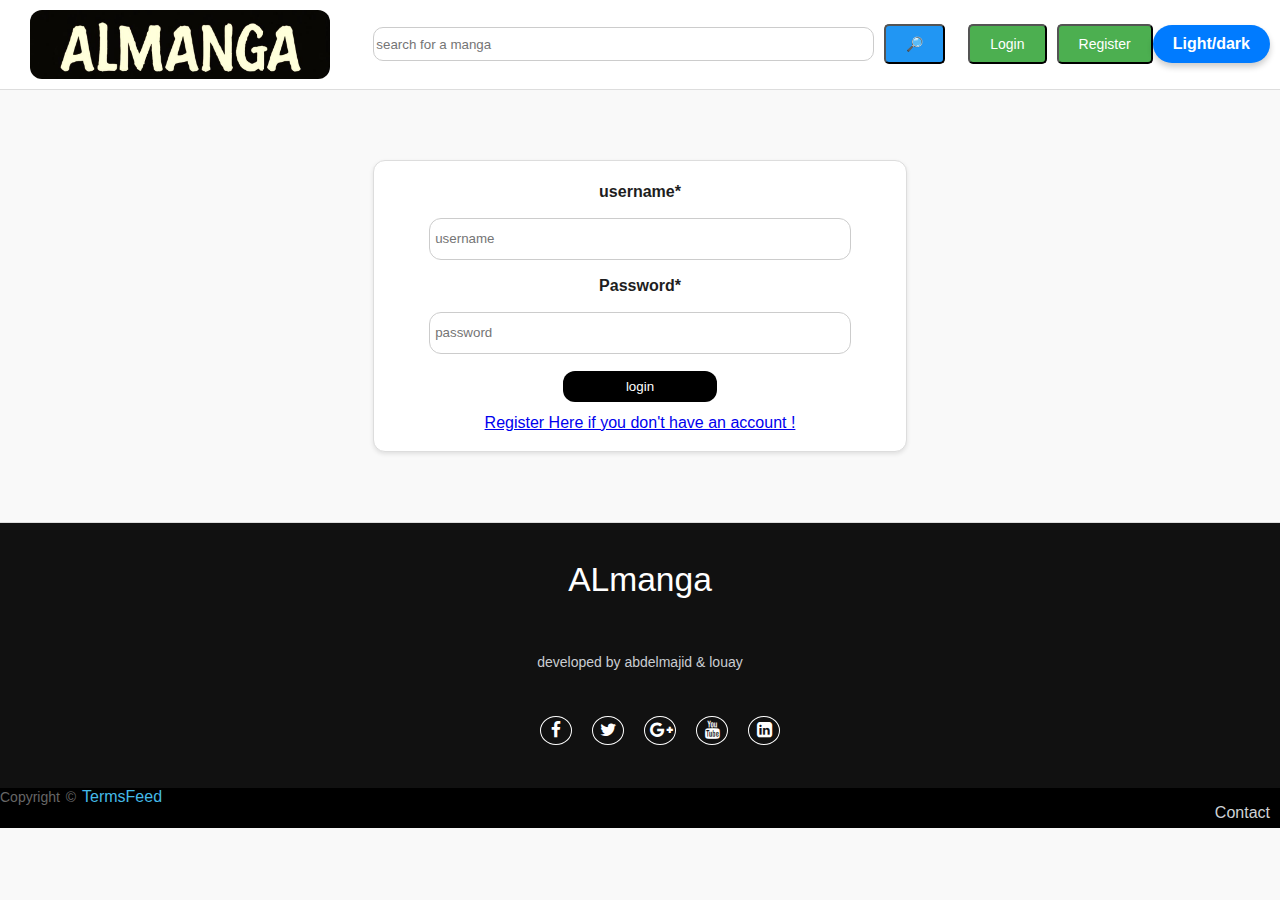
<file: login.html>
<!DOCTYPE html>
<html lang="en">
  <head>
    <meta charset="UTF-8" />
    <meta name="viewport" content="width=device-width, initial-scale=1.0" />
    <link rel="icon" href="./resources/icon.png" />
    <link id="mode" rel="stylesheet" href="./css/light.css" />
    <link
      rel="stylesheet"
      href="https://stackpath.bootstrapcdn.com/font-awesome/4.7.0/css/font-awesome.min.css"
    />
    <title>login</title>
  </head>

  <body>
    <header>
      <header id="mainheader">
        <img src="./resources/logo.jpg" alt="ALmanga" id="logo" />
        <div id="search">
          <input
            id="searchplace"
            type="text"
            placeholder="search for a manga"
          />
          <button type="submit" id="searchbtn">🔎</button>
        </div>
        <div class="login">
          <button id="loginlink">Login</button>
          <button id="registerlink">Register</button>
        </div>
        <button id="togglemode">Light/dark</button>
      </header>
    </header>
    <main id="login-main">
      <div id="login-form">
        <div class="login-username">
          <span>username*</span>
          <input
            id="username"
            type="text"
            pattern="[A-Za-z]{4,}"
            placeholder="username"
            required
          />
        </div>
        <div class="login-password">
          <span>Password*</span>
          <input
            id="npassword"
            type="password"
            pattern="[a-z0-5]{8,}"
            placeholder="password"
            required
          />
        </div>
        <button type="submit" id="login" onclick="login()">login</button>
        <a href="./registerindex.html"
          >Register Here if you don't have an account !</a
        >
      </div>
    </main>
    <div id="footer"></div>

    <script src="https://code.jquery.com/jquery-3.6.4.min.js"></script>
    <script src="main.js"></script>
  </body>
</html>
</file>
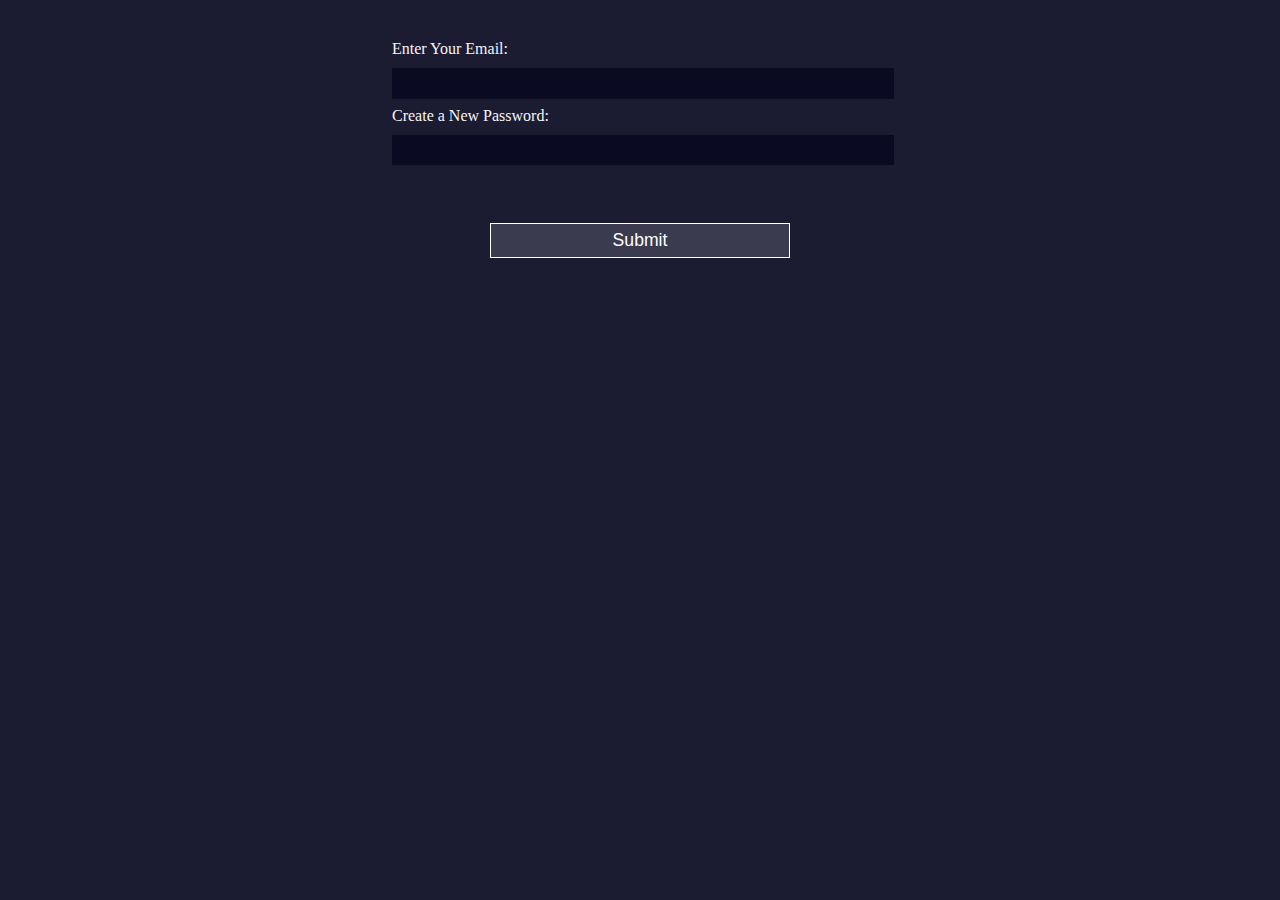
<file: loginindex.html>
<!DOCTYPE html>
<html lang="en">
  <head>
    <meta charset="UTF-8" />
    <meta name="viewport" content="width=device-width, initial-scale=1.0" />
    <link rel="icon" href="./resources/icon.png" />
    <link rel="stylesheet" href="./loginstyle.css" />
    <title>login</title>
  </head>
  <body>
    <header></header>
    <main>
      <form method="post" action="https://register-demo.freecodecamp.org">
        <fieldset>
          <label for="email"
            >Enter Your Email:
            <input id="email" name="email" type="email" required
          /></label>
          <label for="new-password"
            >Create a New Password:
            <input
              id="new-password"
              name="new-password"
              type="password"
              pattern="[a-z0-5]{8,}"
              required
          /></label>
        </fieldset>
        <input type="submit" value="Submit" />
      </form>
    </main>
    <footer></footer>

    <script src="https://code.jquery.com/jquery-3.6.4.min.js"></script>
    <script src="main.js"></script>
  </body>
</html>
</file>
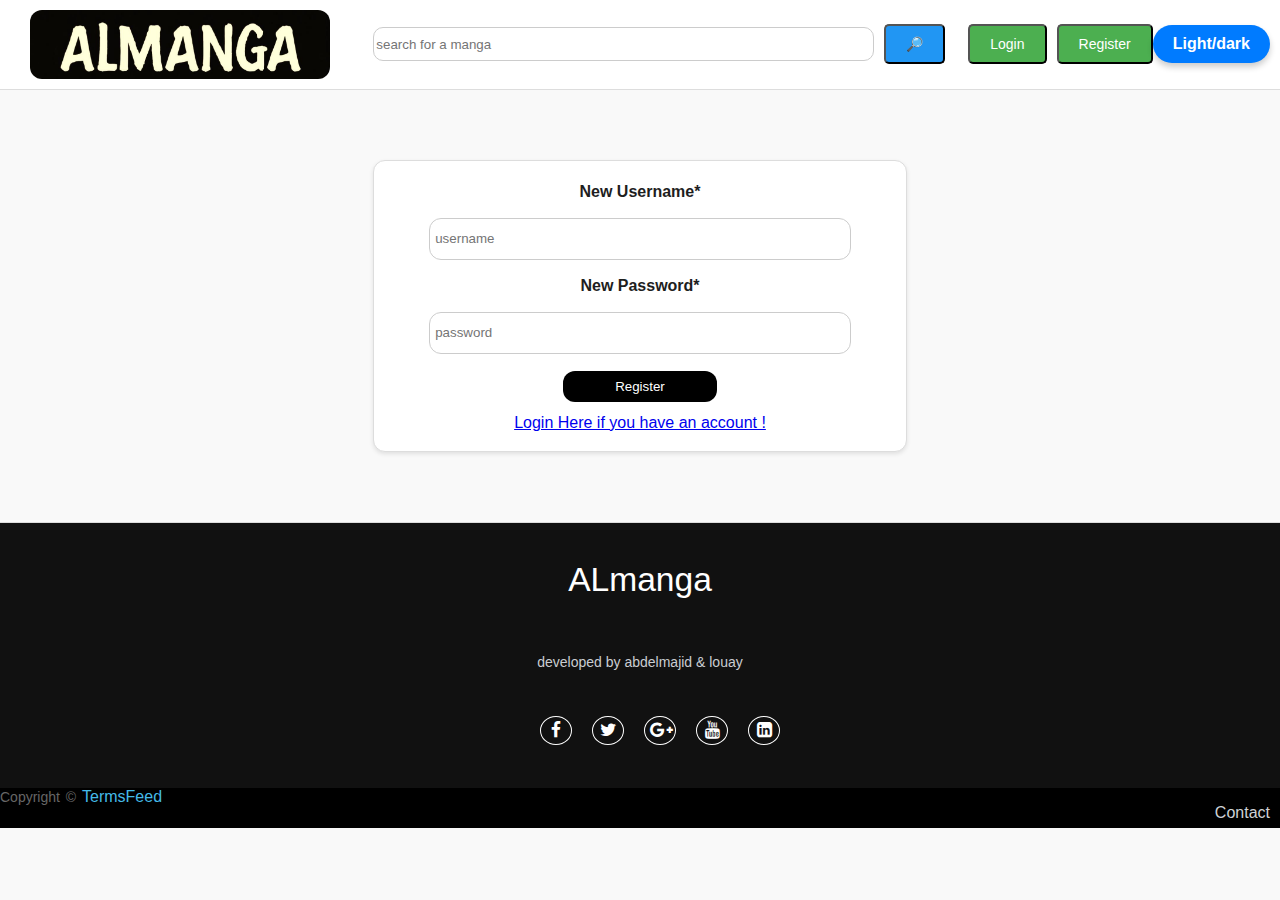
<file: registerindex.html>
<!DOCTYPE html>
<html lang="en">
  <head>
    <meta charset="UTF-8" />
    <meta name="viewport" content="width=device-width, initial-scale=1.0" />
    <link rel="icon" href="./resources/icon.png" />
    <link id="mode" rel="stylesheet" href="./css/light.css" />
    <link
      rel="stylesheet"
      href="https://stackpath.bootstrapcdn.com/font-awesome/4.7.0/css/font-awesome.min.css"
    />
    <title>register</title>
  </head>

  <body>
    <header id="mainheader">
      <img src="./resources/logo.jpg" alt="ALmanga" id="logo" />

      <div id="search">
        <input id="searchplace" type="text" placeholder="search for a manga" />
        <button type="submit" id="searchbtn">🔎</button>
      </div>
      <div>
        <button id="loginlink">Login</button>
        <button id="registerlink">Register</button>
      </div>
      <button id="togglemode">Light/dark</button>
    </header>

    <main id="register-main">
      <div id="register-form">
        <div class="login-username">
          <span>New Username*</span>
          <input
            id="new-username"
            type="text"
            pattern="[A-Za-z]{4,}"
            placeholder="username"
            required
          />
        </div>
        <div class="login-password">
          <span>New Password*</span>
          <input
            id="new-password"
            type="password"
            pattern="[a-z0-5]{8,}"
            placeholder="password"
            required
          />
        </div>
        <button type="submit" id="register" onclick="login()">Register</button>
        <a href="./login.html">Login Here if you have an account !</a>
      </div>
    </main>
    <div id="footer"></div>

    <script src="https://code.jquery.com/jquery-3.6.4.min.js"></script>
    <script src="main.js"></script>
  </body>
</html>
</file>
<file: css/light.css>
/* Light Mode CSS */
body {
  background-color: #f9f9f9;
  color: #1e1e1e;
  font-family: Arial, sans-serif;
  margin: 0;
  padding: 0;
  transition: background-color 0.3s ease, color 0.3s ease;
}

header#mainheader {
  background-color: #ffffff;
  border-bottom: 1px solid #ddd;
  padding: 10px;
  display: flex;
  justify-content: space-between;
  align-items: center;
  transition: background-color 0.3s ease, border-bottom 0.3s ease;
}

header#mainheader img#logo {
  width: 300px;
  margin: auto 20px;
  height: auto;
  cursor: pointer;
  border-radius: 12px;
}

header#mainheader h1 {
  cursor: pointer;
}

#search {
  display: flex;
  justify-content: center;
  align-items: center;
  width: 700px;
}

#searchplace {
  border-radius: 25px;
  width: 80%;
  height: 30px;
  border-radius: 10px;
  border: 1px solid #ccc;
}

#searchbtn {
  display: inline-block;
  background-color: #2196f3; /* Blue background */
  color: white;
  font-size: 14px;
  padding: 10px 20px;
  text-decoration: none;
  border-radius: 5px;
  text-align: center;
  cursor: pointer;
  transition: background-color 0.3s ease, transform 0.2s ease;
}

#searchbtn:hover {
  background-color: #0b7dda; /* Darker blue on hover */
  transform: scale(1.05); /* Slightly enlarge the button */
}

#searchbtn:active {
  background-color: #0a6bbf; /* Even darker blue when clicked */
}

header#mainheader div {
  display: flex;
  gap: 10px;
}

header#mainheader button#loginlink,
header#mainheader button#registerlink {
  display: inline-block;
  background-color: #4caf50; /* Green background */
  color: white;
  font-size: 14px;
  padding: 10px 20px;
  text-decoration: none;
  border-radius: 5px;
  text-align: center;
  cursor: pointer;
  transition: background-color 0.3s ease, transform 0.2s ease;
}

header#mainheader button#loginlink:hover,
header#mainheader button#registerlink:hover {
  background-color: #45a049;
  transform: scale(1.05);
}
header#mainheader button#loginlink:active,
header#mainheader button#registerlink:active {
  background-color: #3e8e41;
}

main.mainpage {
  padding: 20px;
}

main.mainpage .content {
  display: grid;
  grid-template-columns: repeat(auto-fill, minmax(400px, 1fr));
  gap: 20px;
  justify-content: space-between;
}

main.mainpage .content div,
#register-form,
#login-form {
  background-color: #ffffff;
  border: 1px solid #ddd;
  border-radius: 3px;
  align-items: center;
  overflow: hidden;
  box-shadow: 0 2px 4px rgba(0, 0, 0, 0.1);
  transition: background-color 0.3s ease, border-color 0.3s ease;
  padding: 10px;
  border-radius: 12px;
}
#register-form,
#login-form {
  width: 40%;
  height: 30vh;
  text-align: center;
  display: flex;
  flex-direction: column;
}

#login-form span,
#register-form span {
  text-align: left;
  font-weight: bold;
  padding: 12px;
}

.login-username,
.login-password {
  width: 100%;
  display: flex;
  flex-direction: column;
  align-items: center;
}
.login-username span,
.login-password span {
  text-align: left;
}

#login-form button,
#register-form button {
  cursor: pointer;
  margin: 12px;
  padding: 8px;
  width: 30%;
  border-radius: 12px;
  background-color: black;
  color: white;
  border: none;
  transition: 0.3s;
}
#login-form button:hover,
#register-form button:hover {
  color: black;
  background-color: white;
  border: 1px solid black;
}

.Bookmark {
  bottom: 0;
  cursor: pointer;
  padding: 8px;
  width: 30%;
  border-radius: 12px;
  background-color: black;
  color: white;
  border: none;
  transition: 0.3s;
}

#register-form input,
#login-form input {
  padding: 5px;
  margin: 5px;
  border-radius: 3px;
  border: 1px solid #ccc;
  width: 80%;
  height: 30px;
  border-radius: 12px;
}

#register-main,
#login-main {
  display: flex;
  justify-content: center;
  align-items: center;
  margin: 70px auto;
}

main.mainpage .content img.manga {
  width: 100%;
  height: 500px;
}
.mangaa,
.quotes {
  margin: 12px;
  padding: 10px;
}

main.mainpage .content h1 {
  padding: 10px;
  font-size: 1.2em;
  text-align: center;
  background-color: #f1f1f1;
  margin: 0;
  color: #1e1e1e;
}

footer {
  background-color: #ffffff;
  border-top: 1px solid #ddd;
  padding: 10px;
  text-align: center;
  transition: background-color 0.3s ease, border-top 0.3s ease;
}

footer p {
  margin: 0;
  color: #666;
}

/* Toggle Button Styling */
#togglemode {
  top: 20px;
  right: 20px;
  padding: 10px 20px;
  background-color: #007bff;
  color: #fff;
  border: none;
  border-radius: 50px;
  cursor: pointer;
  font-size: 16px;
  font-weight: bold;
  box-shadow: 0 4px 6px rgba(0, 0, 0, 0.2);
  transition: background-color 0.3s ease, transform 0.3s ease;
}

#togglemode:hover {
  background-color: #0056b3;
  transform: scale(1.1);
}

#togglemode:active {
  background-color: #003f7f;
}

footer {
  background: #111;
  height: auto;
  width: 100%;
  padding-top: 40px;
  color: #fff;
  margin: 0;
  padding: 0;
}
.footer-content {
  display: flex;
  align-items: center;
  justify-content: center;
  flex-direction: column;
  text-align: center;
}
.footer-content h3 {
  font-size: 2.1rem;
  font-weight: 500;
  text-transform: capitalize;
  line-height: 3rem;
}
.footer-content p {
  max-width: 500px;
  margin: 10px auto;
  line-height: 28px;
  font-size: 14px;
  color: #cacdd2;
}
.socials {
  list-style: none;
  display: flex;
  align-items: center;
  justify-content: center;
  margin: 1rem 0 3rem 0;
}
.socials li {
  margin: 0 10px;
}
.socials a {
  text-decoration: none;
  color: #fff;
  border: 1.1px solid white;
  padding: 5px;

  border-radius: 50%;
}
.socials a i {
  font-size: 1.1rem;
  width: 20px;

  transition: color 0.4s ease;
}
.socials a:hover i {
  color: aqua;
}

.footer-bottom {
  background: #000;
  width: 100%;
  padding: 0;
  margin: 0;
  padding-bottom: 40px;
  text-align: center;
}
.footer-bottom p {
  float: left;
  font-size: 14px;
  word-spacing: 2px;
  text-transform: capitalize;
}
.footer-bottom p a {
  color: #44bae8;
  font-size: 16px;
  text-decoration: none;
}
.footer-bottom span {
  text-transform: uppercase;
  opacity: 0.4;
  font-weight: 200;
}
.footer-menu {
  float: right;
}
.footer-menu ul {
  display: flex;
}
.footer-menu ul li {
  padding-right: 10px;
  display: block;
}
.footer-menu ul li a {
  color: #cfd2d6;
  text-decoration: none;
}
.footer-menu ul li a:hover {
  color: #27bcda;
}

@media (max-width: 500px) {
  .footer-menu ul {
    display: flex;
    margin-top: 10px;
    margin-bottom: 20px;
  }
}

#logoutlink {
  display: inline-block;
  background-color: #ff4d4d; /* Red background */
  color: white;
  font-size: 14px;
  padding: 10px 20px;
  text-decoration: none;
  border-radius: 5px;
  text-align: center;
  cursor: pointer;
  transition: background-color 0.3s ease;
}

#logoutlink:hover {
  background-color: #ff1a1a; /* Darker red on hover */
}
</file>
<file: loginstyle.css>
body {
    width: 100%;
    height: 100vh;
    margin: 0;
    background-color: #1b1b32;
    color: #f5f6f7;
    font-family: Tahoma;
    font-size: 16px;
  }
  
  h1, p {
    margin: 1em auto;
    text-align: center;
  }
  
  form {
    width: 60vw;
    max-width: 500px;
    min-width: 300px;
    margin: 0 auto;
    padding-bottom: 2em;
  }
  
  fieldset {
    border: none;
    padding: 2rem 0;
    border-bottom: 3px solid #3b3b4f;
  }
  
  fieldset:last-of-type {
    border-bottom: none;
  }
  
  label {
    display: block;
    margin: 0.5rem 0;
  }
  
  
  input{
    background-color: #0a0a23;
    border: 1px solid #0a0a23;
    color: #ffffff;
     margin: 10px 0 0 0;
    width: 100%;
    min-height: 2em;
  }
  
  
  input[type="submit"] {
    display: block;
    width: 60%;
    margin: 1em auto;
    height: 2em;
    font-size: 1.1rem;
    background-color: #3b3b4f;
    border-color: white;
    min-width: 300px;
  }
</file>
